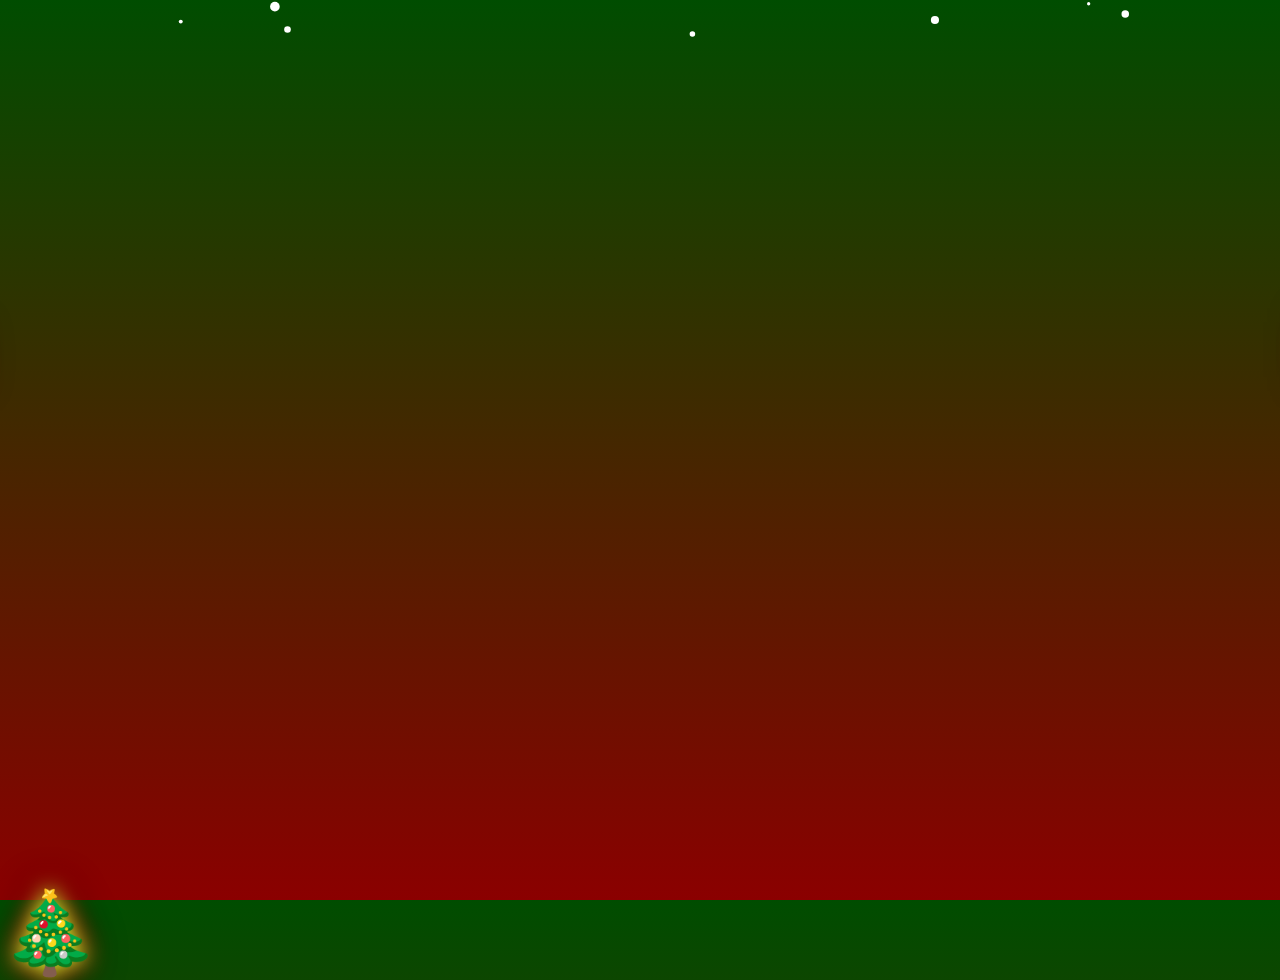
<file: Noel/index.html>
<!DOCTYPE html>
<html lang="en">

<head>
  <meta charset="UTF-8">
  <meta name="viewport" content="width=device-width, initial-scale=1.0">
  <title>Joyeux Noël</title>
  <link rel="stylesheet" href="styles.css">
</head>

<body>
  <div class="container">
    <h1 class="star">★</h1>
    <p class="hearth"> 💝</p>
  </div>
  <h1 id="joyeux">Joyeux</h1>
  <h1 id="noel">Noël</h1>

  <h1 id="sapin">🎄</h1>

  <canvas id="snow"></canvas>
  </div>
  <script src="script.js"></script>
</body>

</html>
</file>
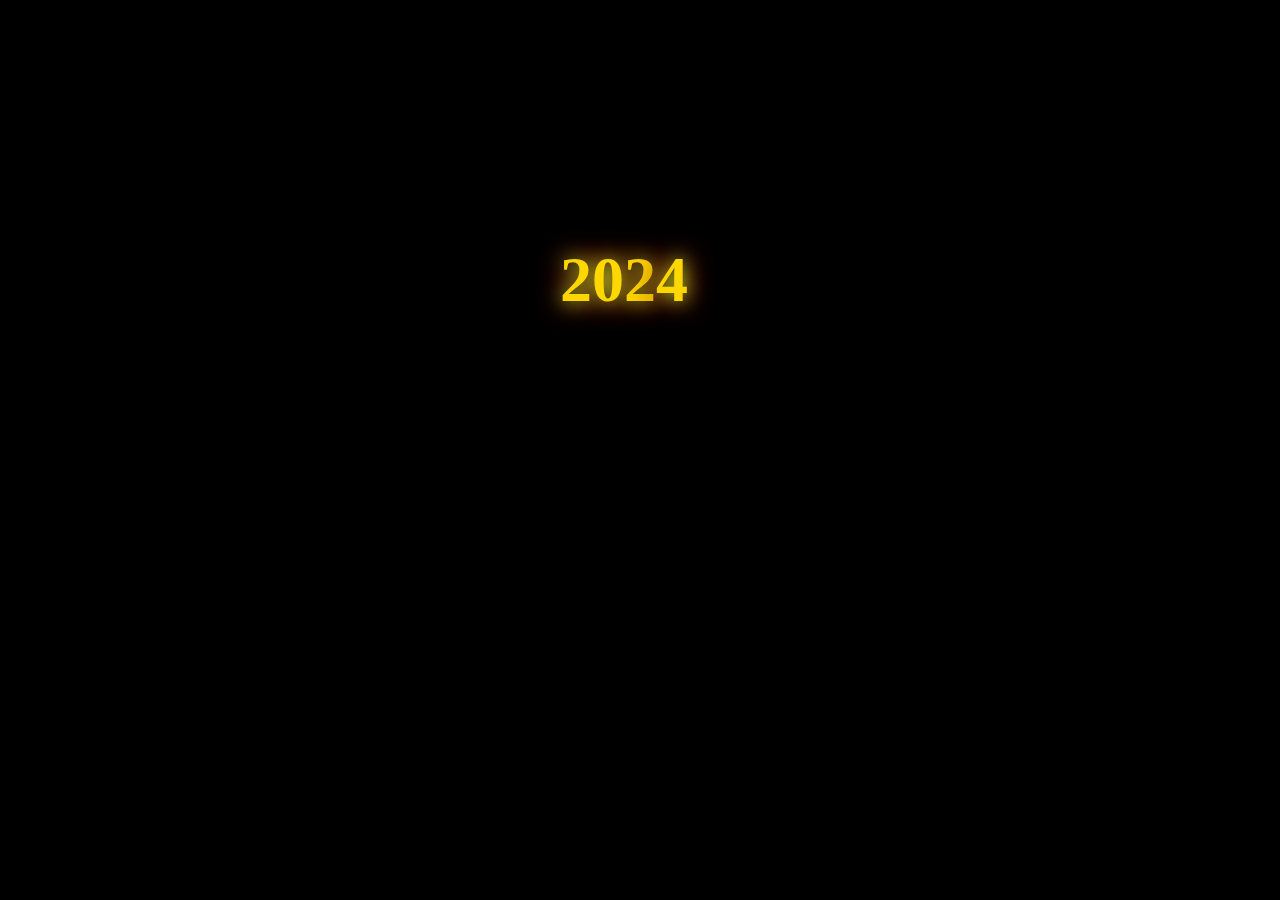
<file: Nouvel_An/index.html>
<!DOCTYPE html>
<html lang="en">

<head>
    <meta charset="UTF-8">
    <meta name="viewport" content="width=device-width, initial-scale=1.0">
    <link rel="stylesheet" href="styles.css">
    <title>Bonne Année 2025</title>
</head>

<body>
    <canvas id="fire"></canvas>

    <div class="container">
        <div class="miles24">
            <h1 id="deux102">202</h1>
            <h1 id="quatre">4</h1>
            <h1 id="cinq">5</h1>

        </div>
        <div class="bonneAnnee">
            <h1 id="bonne">Bonne</h1>
            <div id="hearth">💖</div>
            <h1 id="annee">Année !</h1>
        </div>

    </div>

    <script src="./script.js"></script>
</body>

</html>
</file>
<file: Noel/styles.css>
body {
  margin: 0;
  padding: 0;
  font-family: 'Arial', sans-serif;
  /* background: linear-gradient(to bottom, #038d8a, #dc4225); */
  background: linear-gradient(to bottom, #004d00, #8b0000);
  overflow: hidden;
  height: 100vh;
}

.container {
  text-align: center;
  z-index: 1;
}

.hearth {
  position: absolute;
  opacity: 0;
  top: 325px;
  left: 755px;
  text-shadow: 0px 0px 20px rgb(236, 8, 164);
  animation: hearth 0.5s forwards 6s;
}

@keyframes hearth {
  0% {
    opacity: 0;
  }
  100% {
    opacity: 1;
  }
}

.star {
  position: absolute;
  top: -500px;
  left: 700px;
  font-size: 10rem;
  color: yellow;
  text-shadow: 0px 0px 15px gold;
  transition: text-shadow 0.5s;
  animation: star 3s forwards 7s;
}

@keyframes star {
  0% {
    top: -500px;
    left: 700px;
  }

  50% {
    top: 10px;
  }

  75% {
    top: -7px;
  }

  100% {
    top: 0px
  }
}


.star_light {
  text-shadow: 0px 0px 75px yellow, 0px 0px 30px gold;
  transition: text-shadow 0.5s;
}

h1 {
  font-size: 5rem;
  text-align: center;
  margin-bottom: 20px;
  color: whitesmoke;
  text-shadow: 0px 0px 20px greenyellow, 0px 0px 30px #ff0000, 0px 0px 40px black;
}

#sapin {
  position: absolute;
  bottom: -100px;
  animation: sapin 3s forwards 1s;
}

@keyframes sapin {
  0% {
    top: 1000px;
  }

  100% {
    top: 400px;
    left: 710px;
  }

}

#noel {
  position: absolute;
  right: -200px;
  top: 250px;
  animation: noel 3s forwards 4s;
}

@keyframes noel {
  0% {
    right: -100px;
  }

  50% {

    right: 600px;
  }

  100% {
    right: 550px;
  }

}

#joyeux {
  position: absolute;
  top: 250px;
  left: -300px;
  animation: joyeux 3s forwards 4s;
}

@keyframes joyeux {
  0% {
    left: -300px
  }

  50% {
    left: 490px;
  }

  100% {
    left: 450px;
  }
}

canvas {
  position: absolute;
  top: 0;
  left: 0;
  width: 100%;
  height: 100%;
}
</file>
<file: Nouvel_An/styles.css>
body {
    margin: 0;
    padding: 0;
    height: 100vh;
    overflow: hidden;
    color: white;
    background: black;
}

h1 {
    font-size: 4rem;
    text-shadow: 0px 0px 20px greenyellow, 0px 0px 30px #ff0000, 0px 0px 40px black;
    color: gold;

}

.container {
    text-align: center;
    z-index: 1;

}

.miles24 {
    display: flex;
    justify-content: center;

}

#deux102 {
    position: relative;
    top: 200px;
}

#quatre {
    position: relative;
    top: 200px;
    animation: quatre 2s forwards 1s;
}

@keyframes quatre {
    0% {
        opacity: 1;
    }

    50% {
        opacity: 0.5;

    }

    100% {
        opacity: 0;
    }
}

#cinq {
    position: relative;
    top: -150px;
    right: 30px;
    animation: cinq 2s forwards 3s;

}

@keyframes cinq {
    0% {
        top: -150px
    }

    100% {
        top: 200px;
    }
}

.bonneAnnee {
    display: flex;
    justify-content: center;
    align-items: center;
}

#bonne {
    position: relative;
    top: 200px;
    left: -1000px;
    animation: bonne 3s forwards 5s;
}

@keyframes bonne {
    0% {
        left: -1000px;
    }

    50% {
        left: 15px;
    }

    100% {
        left: -10px;
    }
}

#annee {
    position: relative;
    top: 200px;
    right: -1000px;
    animation: annee 3s forwards 5s;
}

@keyframes annee {
    0% {
        right: -1000px;
    }

    50% {
        right: 15px;
    }

    100% {
        right: -10px;
    }
}

#hearth {
    position: relative;
    opacity: 0;
    top: 210px;
    text-shadow: 0px 0px 20px rgb(236, 8, 164);
    animation: hearth 1s forwards 6.5s;
}

@keyframes hearth {
    0% {
        opacity: 0;
    }

    50% {
        opacity: 0.5;
    }

    100% {
        opacity: 1;
    }
}



#fire {
    position: absolute;
    top: 0;
    left: 0;
    width: 100%;
    height: 100%;
    z-index: -1;
}
</file>
